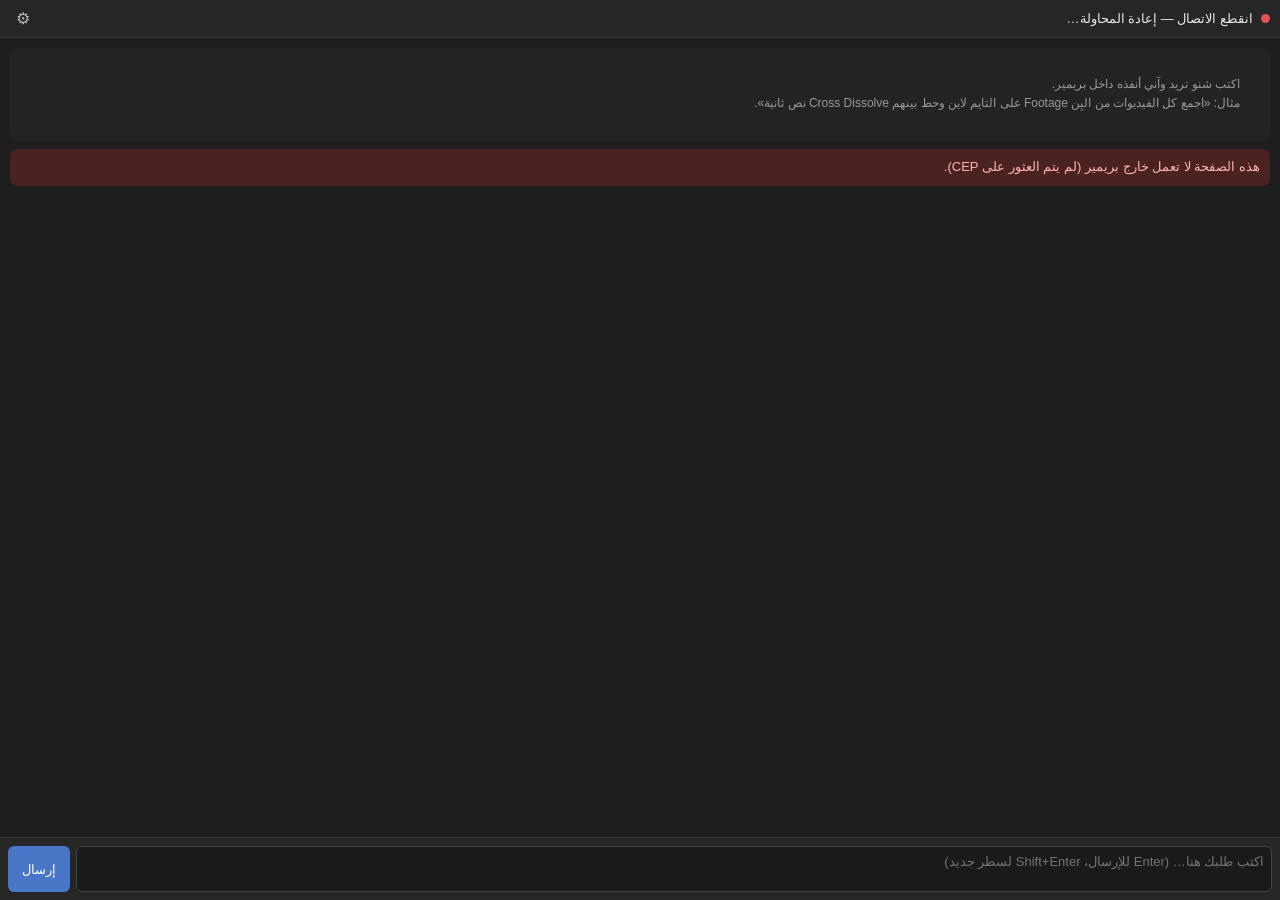
<file: premiere-ai/extension/index.html>
<!DOCTYPE html>
<html lang="ar" dir="rtl">
<head>
  <meta charset="utf-8">
  <title>مساعد بريمير الذكي</title>
  <link rel="stylesheet" href="css/style.css">
</head>
<body>
  <header class="bar">
    <span id="dot" class="dot off"></span>
    <span id="status">غير متصل بالسيرفر</span>
    <button id="settingsBtn" title="الإعدادات">⚙</button>
  </header>

  <section id="settings" class="settings hidden">
    <label>عنوان السيرفر المحلي</label>
    <input id="serverUrl" type="text" value="ws://127.0.0.1:8777/ws/panel">
    <label class="row">
      <input id="autoRun" type="checkbox" checked>
      تنفيذ الأوامر تلقائياً بدون تأكيد
    </label>
    <label class="row">
      <input id="showCode" type="checkbox" checked>
      إظهار الكود المُنفَّذ
    </label>
    <div class="row">
      <button id="reconnectBtn">إعادة الاتصال</button>
      <button id="resetBtn">محادثة جديدة</button>
    </div>
  </section>

  <main id="chat" class="chat">
    <div class="msg sys">
      اكتب شنو تريد وآني أنفذه داخل بريمير.
      مثال: «اجمع كل الفيديوات من البِن Footage على التايم لاين وحط بينهم Cross Dissolve نص ثانية».
    </div>
  </main>

  <footer class="composer">
    <textarea id="input" rows="2" placeholder="اكتب طلبك هنا… (Enter للإرسال، Shift+Enter لسطر جديد)"></textarea>
    <button id="send">إرسال</button>
  </footer>

  <script src="js/CSInterface.js"></script>
  <script src="js/main.js"></script>
</body>
</html>
</file>
<file: premiere-ai/extension/css/style.css>
* { box-sizing: border-box; }
html, body {
  margin: 0; height: 100%;
  background: #1e1e1e; color: #e8e8e8;
  font-family: "Segoe UI", Tahoma, "Noto Naskh Arabic", sans-serif;
  font-size: 13px;
}
body { display: flex; flex-direction: column; }

.bar {
  display: flex; align-items: center; gap: 8px;
  padding: 8px 10px; background: #262626; border-bottom: 1px solid #3a3a3a;
}
.bar button {
  margin-inline-start: auto; background: none; border: none;
  color: #bbb; font-size: 16px; cursor: pointer;
}
.dot { width: 9px; height: 9px; border-radius: 50%; background: #666; flex: none; }
.dot.on { background: #4caf50; }
.dot.busy { background: #ffb300; }
.dot.off { background: #e05252; }

.settings {
  padding: 10px; background: #232323; border-bottom: 1px solid #3a3a3a;
  display: flex; flex-direction: column; gap: 8px;
}
.settings.hidden { display: none; }
.settings label { color: #aaa; font-size: 12px; }
.settings input[type=text] {
  width: 100%; padding: 6px; background: #1a1a1a; color: #eee;
  border: 1px solid #444; border-radius: 4px; direction: ltr; text-align: left;
}
.settings .row { display: flex; align-items: center; gap: 8px; }
.settings button {
  padding: 5px 10px; background: #3a3a3a; color: #eee;
  border: 1px solid #4a4a4a; border-radius: 4px; cursor: pointer;
}
.settings button:hover { background: #474747; }

.chat { flex: 1; overflow-y: auto; padding: 10px; display: flex; flex-direction: column; gap: 8px; }
.msg { padding: 8px 10px; border-radius: 8px; line-height: 1.6; white-space: pre-wrap; word-break: break-word; }
.msg.user { background: #2f4f7a; align-self: flex-start; max-width: 90%; }
.msg.ai   { background: #2c2c2c; align-self: flex-end;  max-width: 95%; }
.msg.sys  { background: #232323; color: #999; font-size: 12px; }
.msg.err  { background: #4a2222; color: #ffb4b4; }
.msg.step { background: #232b23; color: #9ecb9e; font-size: 12px; }

pre.code {
  direction: ltr; text-align: left; background: #141414; color: #cfe6ff;
  padding: 8px; border-radius: 6px; overflow-x: auto; font-size: 11px;
  font-family: Consolas, Menlo, monospace; margin: 6px 0 0; max-height: 220px;
}
.approve { display: flex; gap: 8px; margin-top: 6px; }
.approve button { padding: 4px 10px; border-radius: 4px; border: none; cursor: pointer; }
.approve .yes { background: #2e7d32; color: #fff; }
.approve .no  { background: #7d2e2e; color: #fff; }

.composer { display: flex; gap: 6px; padding: 8px; background: #262626; border-top: 1px solid #3a3a3a; }
.composer textarea {
  flex: 1; resize: none; padding: 7px; border-radius: 6px;
  background: #1a1a1a; color: #eee; border: 1px solid #444; font: inherit;
}
.composer button {
  padding: 0 14px; background: #4a76c7; color: #fff;
  border: none; border-radius: 6px; cursor: pointer;
}
.composer button:disabled { background: #444; cursor: default; }
</file>
